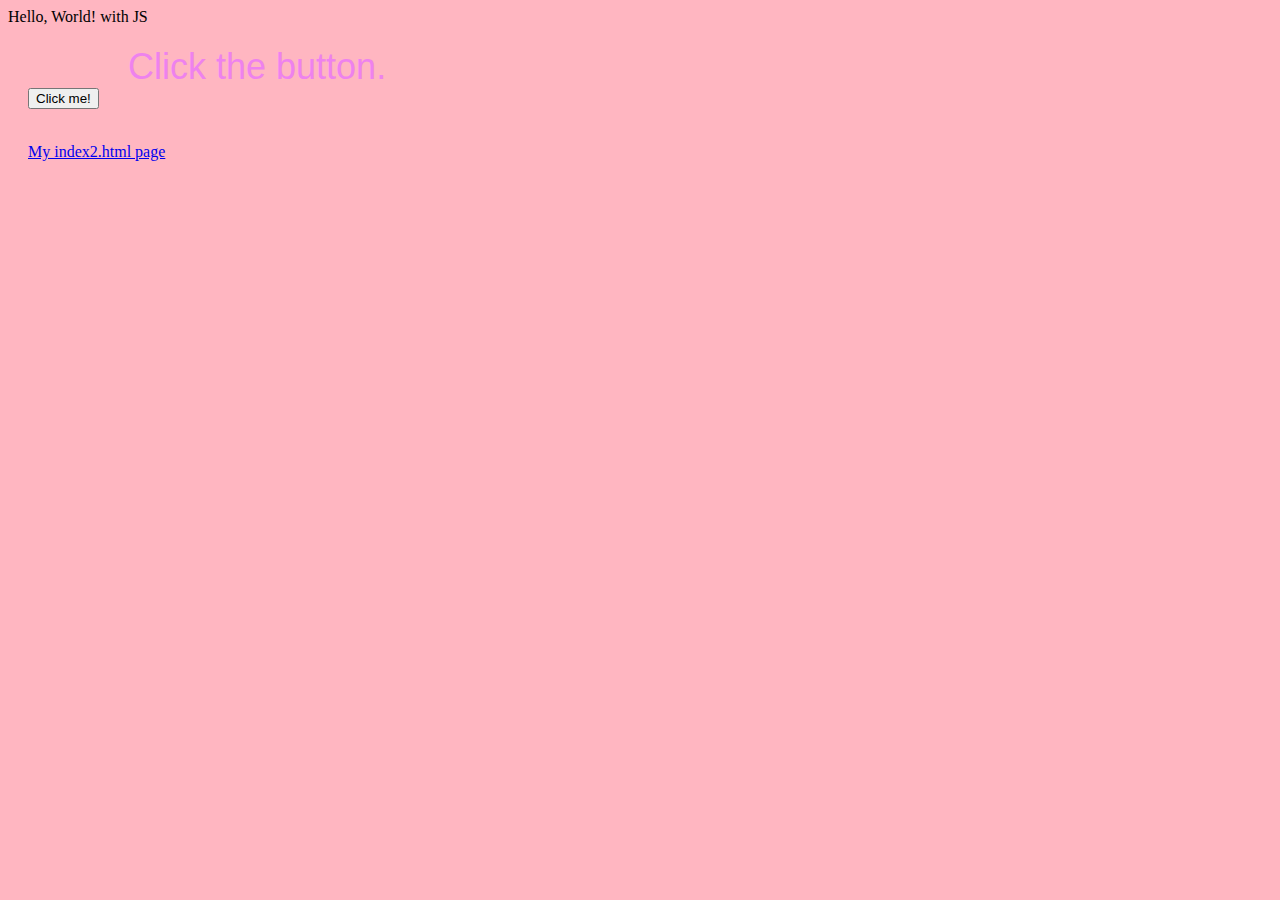
<file: index.html>
<!DOCTYPE html>
<html>
<head>
  <meta charset="utf-8" />
  <meta name="description" content="My first webpage, with JavaScript" />
  <meta name="keywords" content="mths, ics2o" />
  <meta name="author" content="Rachel Oromo" />
  <meta name="viewport" content="width=device-width, initial-scale=1.0" />
  <link rel="stylesheet" href="./css/style.css" />
  <link rel="stylesheet" href="https://fonts.googleapis.com/icon?family=Material+Icons" />
  <link rel="stylesheet" href="https://code.getmdl.io/1.3.0/material.indigo-pink.min.css" />
  <link rel="apple-touch-icon" sizes="180x180" href="images/apple-touch-icon.png" />
  <link rel="icon" type="image/png" sizes="32x32" href="images/favicon-32x32.png" />
  <link rel="icon" type="image/png" sizes="16x16" href="images/favicon-16x16.png" />
  <link rel="manifest" href="images/site.webmanifest" />
  <title>My first webpage, with JavaScript</title>
</head>
<body>
  <script>
    function myButtonClicked() {
      alert("Hello, Wordl!")
    }
  </script>
  <div class="mdl-layout mdl-js-layout mdl-layout--fixed-header">
    <header class="mdl-layout__header">
      <div class="mdl-layout__header-row">
        <span class="mdl-layout-title">Hello, World! with JS</span>
      </div>
    </header>
    <main class="mdl-layout__content">
      <div class="page-content" style="padding-left: 100px">
        Click the button.
      </div>
      <!-- Colored raised button -->
      <button class="mdl-button mdl-js-button mdl-button--raised mdl-button--colored" onclick="myButtonClicked()">
        Click me!
      </button>
      <br />
      <br />
      <p>
        <a href="./index2.html">My index2.html page</a>
      </p>
    </main>
  </div>
</body>
</html>
</file>
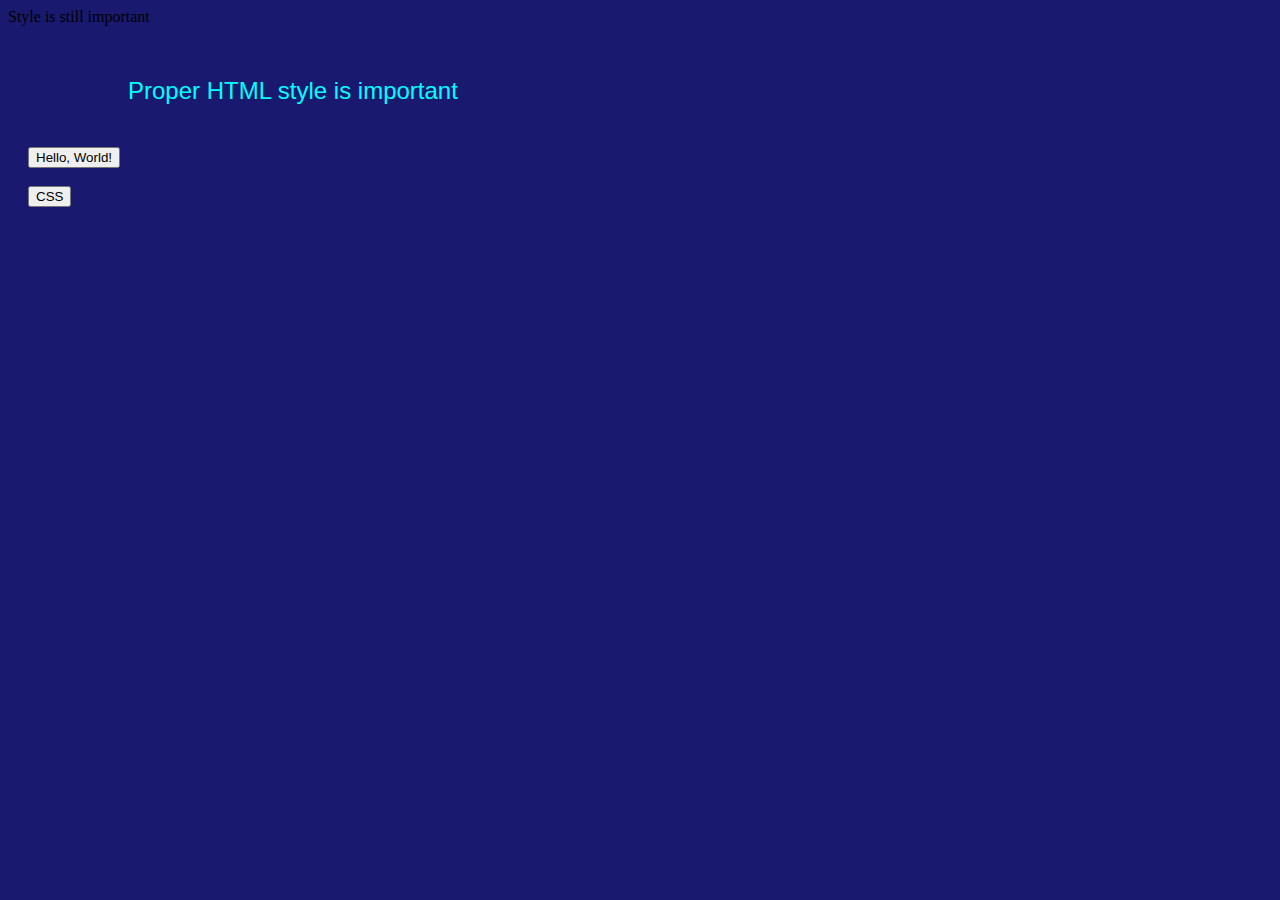
<file: index2.html>
<!DOCTYPE html>
<html lang="en-ca">
<head>
  <meta charset="utf-8" />
  <meta name="description" content="My second webpage, with JavaScript" />
  <meta name="keywords" content="mths, ics2o" />
  <meta name="author" content="Rachel Oromo" />
  <meta name="viewport" content="width=device-width, initial-scale=1.0" />
  <link rel="stylesheet" href="./css/style2.css" />
  <link rel="stylesheet" href="https://fonts.googleapis.com/icon?family=Material+Icons" />
  <link rel="stylesheet" href="https://code.getmdl.io/1.3.0/material.indigo-pink.min.css" />
  <link rel="apple-touch-icon" sizes="180x180" href="apple-touch-icon.png" />
  <link rel="icon" type="image/png" sizes="32x32" href="favicon-32x32.png" />
  <link rel="icon" type="image/png" sizes="16x16" href="favicon-16x16.png" />
  <link rel="manifest" href="site.webmanifest" />
  <title>My second webpage, with JavaScript</title>
</head>
<body>
  <script>
    function button1() {
      alert("Hello, Wordl!")
    }
    function button2() {
      alert("Style is still important!")
    }
  </script>

  <div class="mdl-layout mdl-js-layout mdl-layout--fixed-header">
    <header class="mdl-layout__header">
      <div class="mdl-layout__header-row">
        <span class="mdl-layout-title">Style is still important</span>
      </div>
    </header>
    <main class="mdl-layout__content">
      <div class="page-content" style="padding-left: 100px">
        <p>Proper HTML style is important</p>
        <br />
      </div>
      <!-- Colored raised button -->
      <button class="mdl-button mdl-js-button mdl-button--raised mdl-button--colored" onclick="button1()">
        Hello, World!
      </button>
      <br />
      <br />
      <!-- Colored raised button -->
      <button class="mdl-button mdl-js-button mdl-button--raised mdl-button--colored" onclick="button2()">
        CSS
      </button>
      <br />
    </main>
  </div>
</body>
</html>
</file>
<file: css/style.css>
/* Created by: Rachel Oromo
* Created on: Sep 2020
* This file contains the CSS for index.html
*/

/* Due to error in MDL : https://github.com/google/material-design-lite/issues/5281
*/
.mdl-ripple {
  background: #f3eaea;
  opacity: 0.001;
}

.mdl-layout__header-row {
  justify-content: center;
  padding: 0;
}

.mdl-layout__content {
  padding-left: 15pt;
  padding-right: 15pt;
  padding-top: 15pt;
}

.mdl-textfield__error {
  color: skyblue;
}

.page-content {
  color: violet;
  font-family: Helvetica, Arial, sans-serif;
  font-size: 2.25rem;
}

body {
  background-color: lightpink;
}
</file>
<file: css/style2.css>
/* Created by: Rachel Oromo
* Created on: Sep 2020
* This file contains the CSS for index.html
*/

/* Due to error in MDL : https://github.com/google/material-design-lite/issues/5281
*/
.mdl-ripple {
  background: #ece6e6;
  opacity: 0.001;
}

.mdl-layout__header-row {
  align-items: center;
  justify-content: center;
}

.mdl-layout__content {
  padding-left: 15pt;
  padding-right: 15pt;
  padding-top: 15pt;
}

body {
  background-color: midnightblue;
}

p {
  color: cyan;
  font-family: Helvetica, Arial, sans-serif;
  font-size: 1.5rem;
  padding-top: 5pt;
}
</file>
